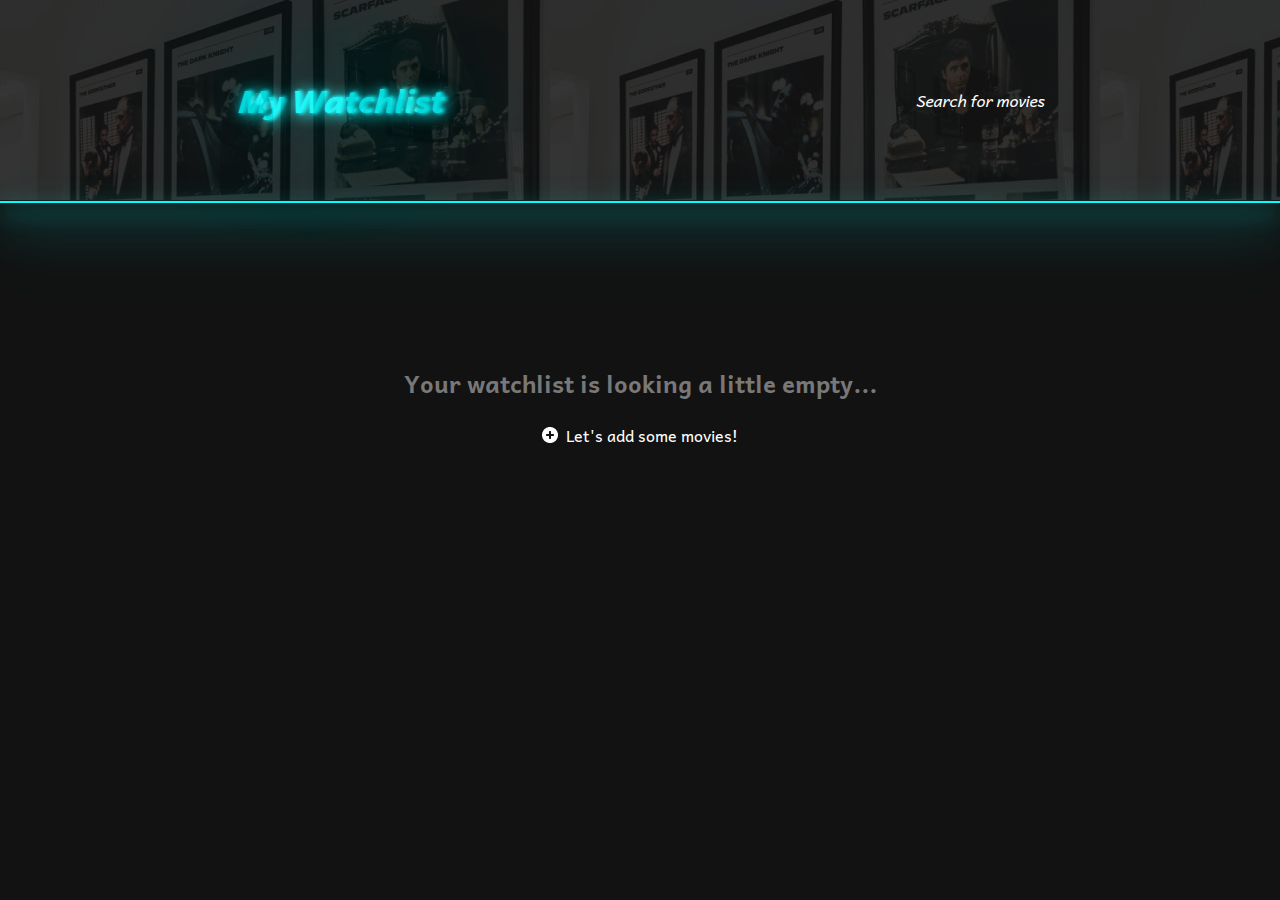
<file: watchlist.html>
<!DOCTYPE html>
<html lang="en">

<head>
    <meta charset="UTF-8">
    <meta http-equiv="X-UA-Compatible" content="IE=edge">
    <meta name="viewport" content="width=device-width, initial-scale=1.0">
    <link rel="preconnect" href="https://fonts.googleapis.com">
    <link rel="preconnect" href="https://fonts.gstatic.com" crossorigin>
    <link href="https://fonts.googleapis.com/css2?family=Andika:ital,wght@0,400;0,700;1,700&display=swap"
        rel="stylesheet">
    <title>Movie Mate Watchlist</title>
    <link rel="stylesheet" href="./css/watchlist.css">

</head>

<body>

    <header>
        <div class="header-image">

        </div>
        <h1 class="neon"><span class="flicker-slow-2">M</span>y <span class="flicker-fast">W</span>atc<span
                class="flicker-slow">h</span>lis<span class="flicker-fast-2">t</span></h1>
        <a href="index.html">Search for movies</a>

        <div class="bulb"></div>

    </header>

    <main>
        <div class="data-wrapper">

        </div>
    </main>
    <div class="empty-footer"></div>
    <script defer src="./js/watchlist.js"></script>

</body>

</html>
</file>
<file: css/watchlist.css>
* {
    box-sizing: border-box;
}

body {
    margin: 0;
    font-family: 'Andika', sans-serif;
    background-color: #121212;

}

header {
    position: relative;
    height: 200px;
    display: flex;
    align-items: center;
    flex-wrap: wrap;
    justify-content: space-around;
    font-style: italic;

}

.bulb {
    position: absolute;
    width: 100%;
    bottom: -3px;
    border-bottom: 2px solid #0ff;
    box-shadow: 0 10px 20px #0ff,
        0 20px 40px #0ff,
        0 30px 60px #0ff;
    ;
    animation: flicker 3s linear infinite;
}




.neon {
    color: #0ff;
    text-shadow: 1px 0px 4px #07edfd96, 2px 0px 4px rgba(0, 255, 255, 0.397), 3px 0px 4px rgba(0, 255, 255, 0.534), 2px 0px 3px rgba(0, 255, 255, 0.822), 2px 3px 15px rgb(44, 223, 223), 2px 0px 15px, 5px 0px 125px, 20px 0vw 200px #0ff, 40px 0vw 200px #0ff;
}

.flicker-slow {
    animation: flicker 7s linear infinite;
}

.flicker-fast {
    animation: flicker 5s linear infinite;
}

.flicker-fast-2 {
    animation: flicker 6s linear infinite;
}

.flicker-slow-2 {
    animation: flicker 8s linear infinite;
}

@keyframes flicker {

    0%,
    19.999%,
    22%,
    62.999%,
    64%,
    64.999%,
    70%,
    100% {

        opacity: .99;

    }

    20%,
    21.999%,
    63%,
    63.999%,
    65%,
    69.999% {
        opacity: 0.4;
    }
}

.header-image {
    background-image: url('../images/bg.png');
    position: absolute;
    height: 100%;
    width: 100%;
    opacity: .8;
    animation: move-image 27s linear infinite;
}

@keyframes move-image {
    0% {
        background-position: 40% 40%;
        background-size: 50%;

    }

    20% {
        background-position: 100% 40%;
        background-size: 120%;
    }

    20.0001% {
        background-position: 0% 100%;
        background-size: 80%;
    }

    40% {
        background-position: 80% 10%;
        background-size: 70%;
    }

    40.0001% {
        background-position: 100% 50%;
        background-size: 80%;

    }

    60% {
        background-position: 10% 33%;
        background-size: 70%;
    }

    60.0001% {
        background-position: 40% 40%;
        background-size: 40%;
    }

    100% {
        background-position: 100% 100%;
        background-size: 60%;
    }
}

header a {
    text-decoration: none;
    color: white;
    z-index: 2;


}

header a:hover {
    text-shadow: 0 0px 5px white;

}

.search-icon-div {
    height: 2rem;
    background-color: #2E2E2F;
    display: grid;
    place-items: center;
    padding: .2em .5em;
    border-radius: 5px 0 0 5px;
}

.search-div {
    position: absolute;
    bottom: -1.7rem;
    width: 100%;
    max-width: 700px;
    height: 3rem;
    padding: 0 2em;
    display: flex;
    align-items: center;
    justify-content: center;

}

.search {
    width: 100%;
    height: 2rem;
    background-color: #2E2E2F;
    border: none;
    outline: none;
    color: gray;
}

.search-btn {
    height: 2rem;
    width: 8rem;
    font-size: .8rem;
    background-color: #4B4B4B;
    color: white;
    border: none;
    border-radius: 0 5px 5px 0;
    cursor: pointer;
    transition: scale .15s;
}

.search-btn:hover {
    text-shadow: 0 0 5px black;
}

.search-btn:active {
    scale: .95;
}




/* ------------------------------------------ */




.wrapper {
    height: 100%;
    width: 100%;
    display: flex;
    flex-direction: column;
    justify-content: center;
    align-items: center;
}

.watchlist-placeholder {
    margin-top: 5rem;
    display: flex;
    flex-direction: column;
    align-items: center;
    justify-content: center;
    transition: .05s;

}

.watchlist-placeholder a:hover {
    text-shadow: 0 0 2px white;
}

.watchlist-placeholder a {
    display: flex;
    align-items: center;
    gap: .5em;
    text-decoration: none;
    color: white;
    cursor: pointer;
}

.watchlist-placeholder p {
    margin: 0;
}

.watchlist-placeholder h2 {
    color: #787878;
    text-align: center;
    padding: 0 1em;
}





.data-wrapper {
    display: none;
    width: 100%;
    height: 100%;
    display: grid;
    grid-template-columns: repeat(auto-fit, minmax(450px, 1fr));
    gap: 1em;
    row-gap: 3.5em;
    place-items: center;
    padding: 4em 2em;


}

hr {
    width: 100%;
    border-color: #2C2C2C;
    opacity: .25;
    display: none;
    margin: 0;

}

.movie {
    display: flex;
    align-items: center;
    padding: 1em 0 1em 1em;
    max-width: 500px;
    transition: .2s;
    /* height: 147.41px; */

}

.movie__data {
    display: flex;
    flex-direction: column;
    justify-content: center;
    padding: 0 1em;
    width: 100%;
}

.movie__header h3,
.movie__desc p {
    margin: 0;
    padding: 0;
}

.release-year {
    font-size: .7rem;
}

.movie__image {
    height: 147.41px;
    width: 99px;
    border-radius: 3px;
}

.movie__image img {
    width: 100%;
    height: 100%;
    color: #A5A5A5;
    font-size: .8rem;

}


/* --------item header ----------- */
.movie__header {
    display: flex;
    align-items: center;
    gap: .5em;
    color: white;
    margin-top: .5em;
}

.movie__header div {
    display: flex;
    align-items: center;
    gap: .2em;

}

.movie__header h3 {
    font-size: 1.1rem;

}

.movie__header p {
    font-size: .7rem;
}



/* -----------item metadata ----------- */

.movie__metadata {
    display: flex;
    align-items: center;
    justify-content: space-between;
}

.movie__metadata img {
    width: 16px;
    height: 16px;
}

.movie__metadata p {
    font-size: .7rem;
    color: white;
}

.watchlist-wrapper {
    display: flex;
    align-items: center;
    gap: .2em;
    transition: .05s;
    cursor: pointer;
}

.remove {
    cursor: pointer;
    margin: 0;
    user-select: none;
}

.remove-from-watchlist:active {
    transform: scale(1.2);
}



/* -------------item description --------------- */

.movie__desc p {
    font-size: .9rem;
    color: #A5A5A5;
    line-height: 20px;
    min-width: 100%;
}


.empty-footer {
    height: 100px;
}





/* --------------media queries------------- */
@media (max-width: 980px) {
    hr {
        display: block;
    }
}

@media (max-width: 480px) {
    .item {
        scale: .8;
        padding: 0;
    }

    .data-wrapper {
        padding: 2em 0 0 0;
        grid-template-columns: repeat(auto-fit, minmax(320px, 1fr));
        gap: 0;


    }

    hr {
        width: 80%;

    }


}

@media (min-width: 640px) {
    .item:hover {


        scale: 1.01;
        box-shadow: 0 0 60px rgba(0, 255, 255, 0.13);
        border-radius: .5em;


    }
}



@media (max-width: 400px) {
    header {
        flex-direction: column;
        justify-content: center;
    }

}

@media (max-width: 700px) {
    .header-image {
        background-size: 150%;
    }
}

@media (max-width: 700px) {

    /* .header-image {
        background-size: 150%;
    } */
    @keyframes move-image {
        0% {
            background-position: 40% 40%;
            background-size: 120%;

        }

        20% {
            background-position: 100% 40%;
            background-size: 170%;
        }

        20.0001% {
            background-position: 0% 100%;
            background-size: 150%;
        }

        40% {
            background-position: 80% 10%;
            background-size: 140%;
        }

        40.0001% {
            background-position: 100% 50%;
            background-size: 150%;

        }

        69.9999% {
            background-position: 10% 33%;
            background-size: 140%;
        }

        70% {
            background-position: 40% 40%;
            background-size: 130%;
        }

        100% {
            background-position: 80% 80%;
            background-size: 160%;
        }
    }
}
</file>
